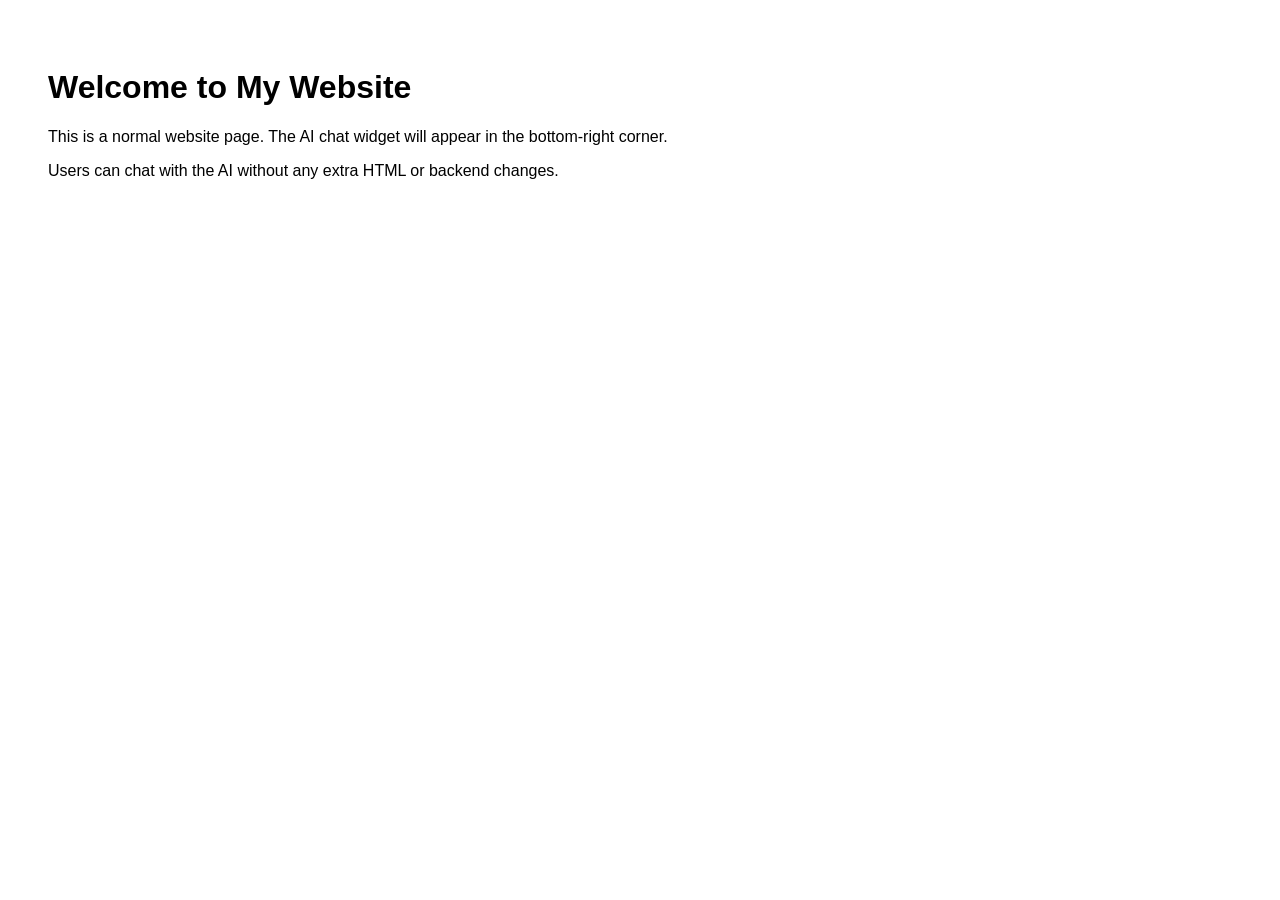
<file: src/main/resources/static/index.html>
<!DOCTYPE html>
<html lang="en">
<head>
    <meta charset="UTF-8">
    <title>Demo Website with AI Chat Widget</title>

    <style>
        body {
          font-family: Arial, sans-serif;
          padding: 40px;
        }
    </style>
</head>
<body>

<h1>Welcome to My Website</h1>
<p>
    This is a normal website page.
    The AI chat widget will appear in the bottom-right corner.
</p>

<p>
    Users can chat with the AI without any extra HTML or backend changes.
</p>

<!-- 🔽 AI Chat Widget Injection -->
<script
        src="http://localhost:8080/widget/widget.js"
        data-tenant-id="rarr"
        data-position="right-bottom">
</script>

</body>
</html>
</file>
